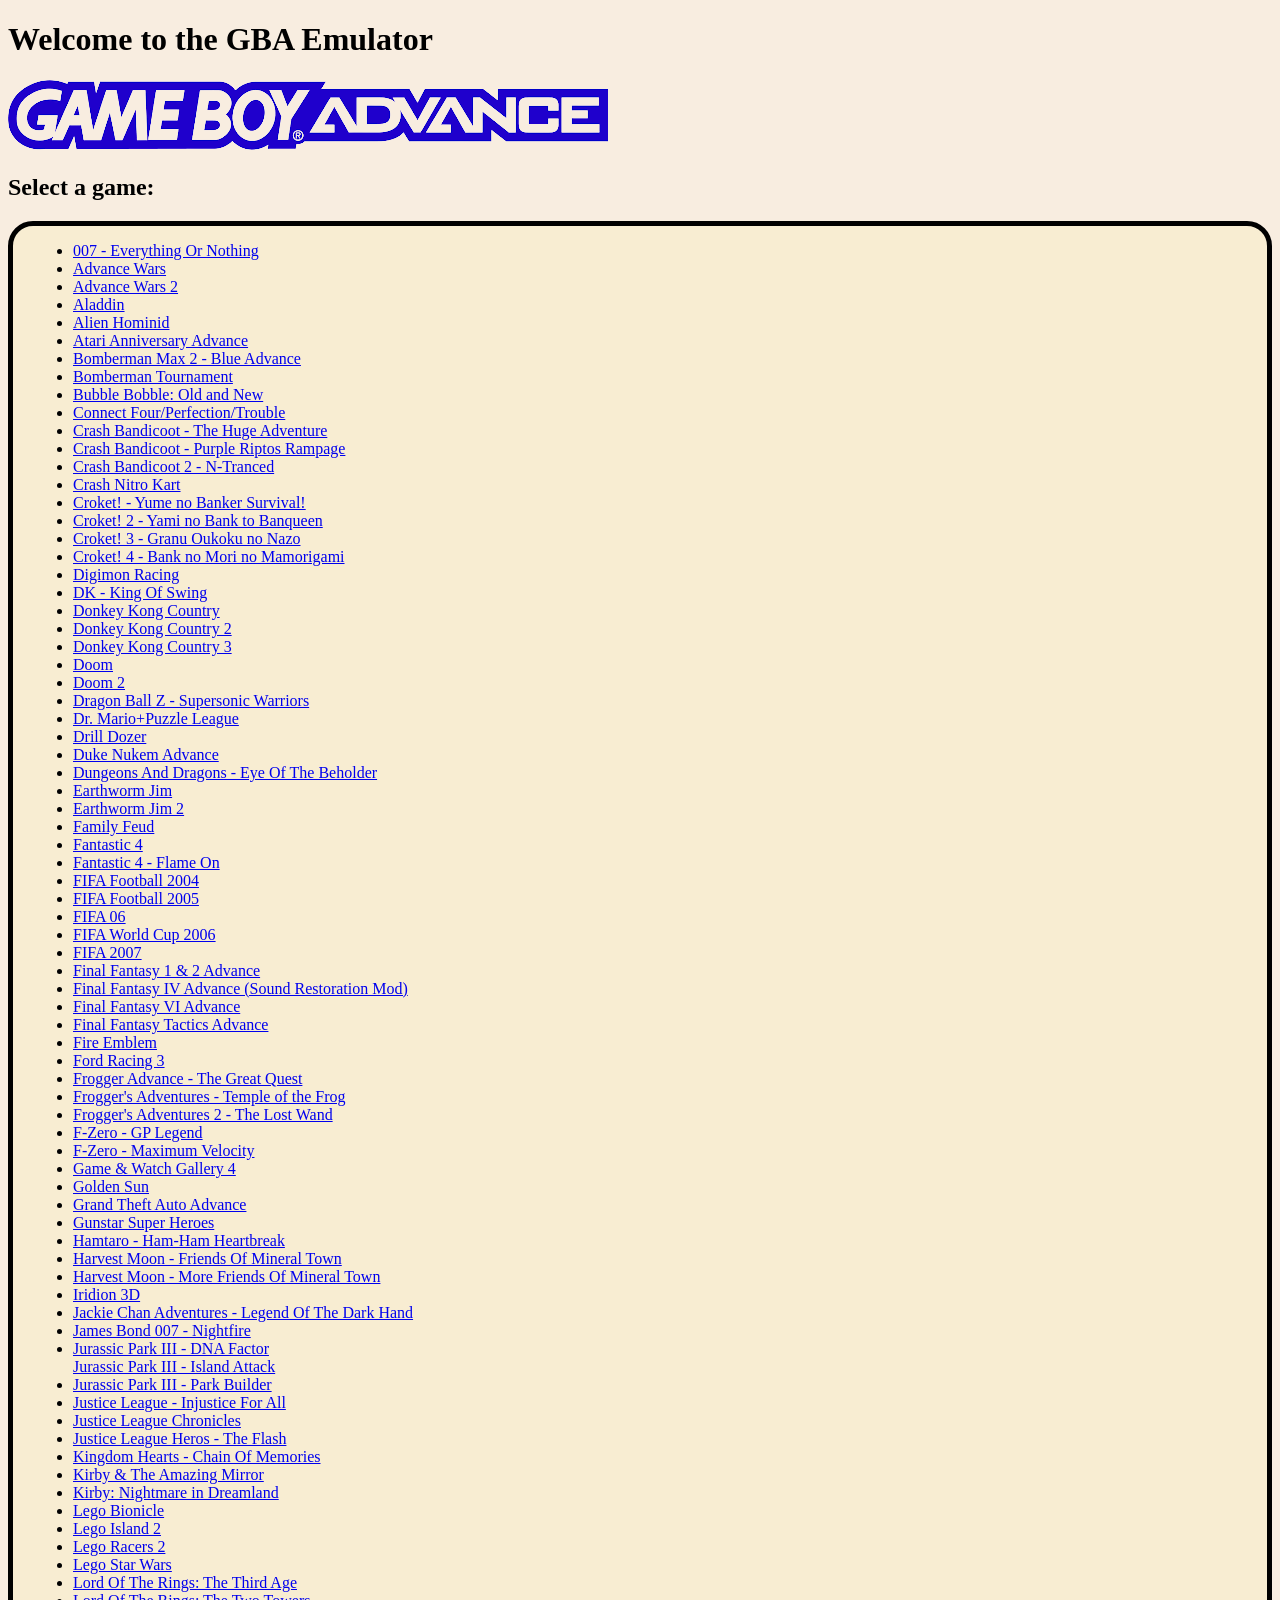
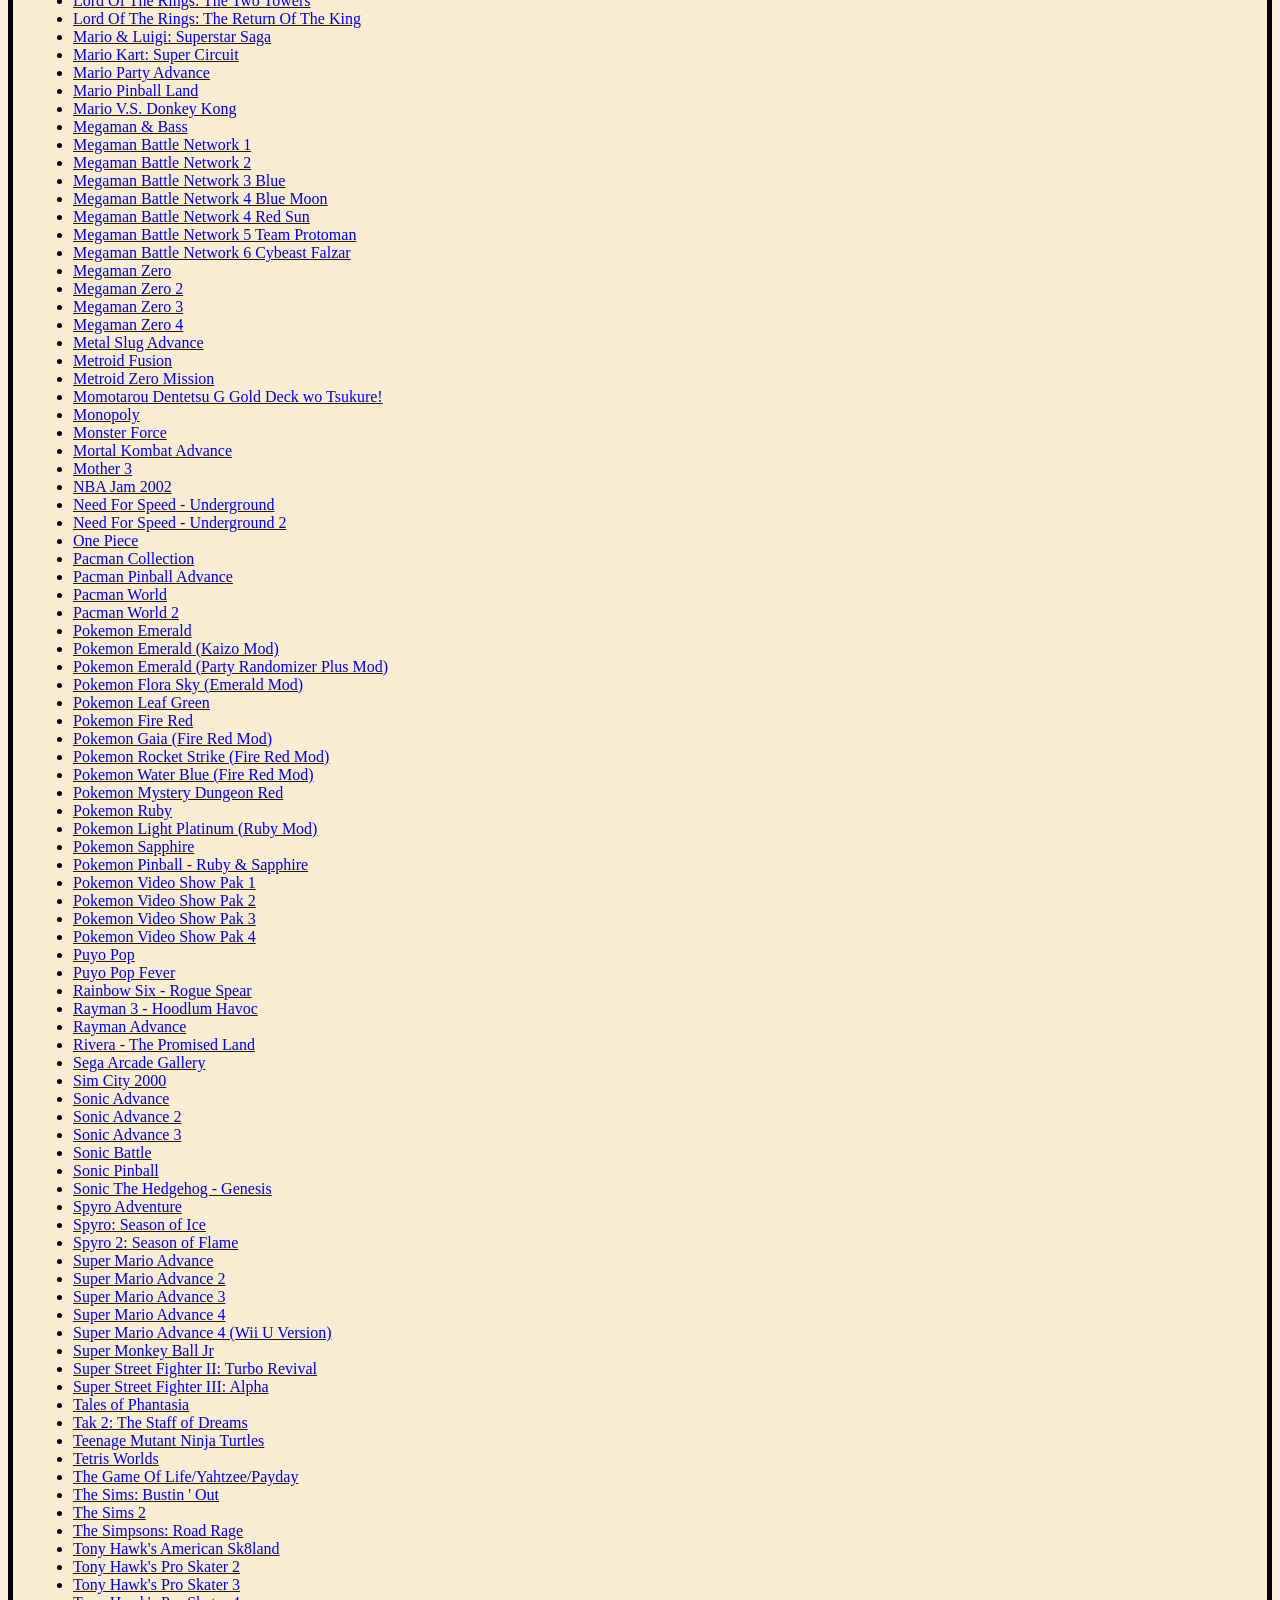
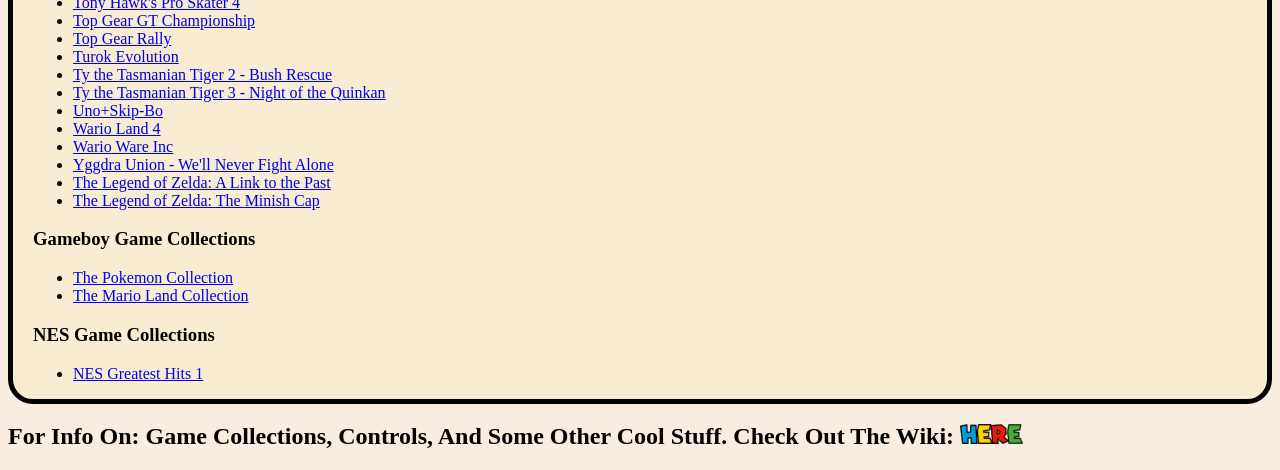
<file: index.html>
<!DOCTYPE html>
<html lang="en">
    <head>
        <link rel="shortcut icon" href="Binaries/gb.ico">
        <title>GBA Games</title>
        <meta charset="UTF-8">
    </head>
    <body style="background:rgb(248, 237, 224);">
        <h1>Welcome to the GBA Emulator</h1>
        <img src="Binaries/gba.png" alt="GBA Logo">
        <h2>Select a game:</h2>
        <main style="border:5px black solid; border-radius:25px; background:rgb(248, 237, 210);padding-left:20px;">
          <ul>
                          <li><a href="./launcher.html#007">007 - Everything Or Nothing</a></li>
              <li><a href="./launcher.html#advancewars">Advance Wars</a></li>
              <li><a href="./launcher.html#advancewars2">Advance Wars 2</a></li>
              <li><a href="./launcher.html#aladdin">Aladdin</a></li>
              <li><a href="./launcher.html#alienhominid">Alien Hominid</a></li>
                          <li><a href="./launcher.html#atari">Atari Anniversary Advance</a></li>
              <li><a href="./launcher.html#bomberman_max2blue">Bomberman Max 2 - Blue Advance</a></li>
              <li><a href="./launcher.html#bomberman_tournament">Bomberman Tournament</a></li>
              <li><a href="./launcher.html#bubblebobble">Bubble Bobble: Old and New</a></li>
                          <li><a href="./launcher.html#cfpt">Connect Four/Perfection/Trouble</a></li>
                          <li><a href="./launcher.html#cbha">Crash Bandicoot - The Huge Adventure</a></li>
                          <li><a href="./launcher.html#cbprr">Crash Bandicoot - Purple Riptos Rampage</a></li>
                          <li><a href="./launcher.html#cb2">Crash Bandicoot 2 - N-Tranced</a></li>
                          <li><a href="./launcher.html#cnk">Crash Nitro Kart</a></li>
              <li><a href="./launcher.html#croket1">Croket! - Yume no Banker Survival!</a></li>
              <li><a href="./launcher.html#croket2">Croket! 2 - Yami no Bank to Banqueen</a></li>
              <li><a href="./launcher.html#croket3">Croket! 3 - Granu Oukoku no Nazo</a></li>
              <li><a href="./launcher.html#croket4">Croket! 4 - Bank no Mori no Mamorigami</a></li>
              <li><a href="./launcher.html#digimon_racing">Digimon Racing</a></li>
                          <li><a href="./launcher.html#dkkos">DK - King Of Swing</a></li>
                          <li><a href="./launcher.html#dkc">Donkey Kong Country</a></li>
                          <li><a href="./launcher.html#dkc2">Donkey Kong Country 2</a></li>
                          <li><a href="./launcher.html#dkc3">Donkey Kong Country 3</a></li>
                          <li><a href="./launcher.html#dm">Doom</a></li>   
                          <li><a href="./launcher.html#dm2">Doom 2</a></li>
              <li><a href="./launcher.html#dbz_supersonic">Dragon Ball Z - Supersonic Warriors</a></li>
                          <li><a href="./launcher.html#dmpl">Dr. Mario+Puzzle League</a></li>
              <li><a href="./launcher.html#drilldozer">Drill Dozer</a></li>
                          <li><a href="./launcher.html#dna">Duke Nukem Advance</a></li>
                          <li><a href="./launcher.html#dnd">Dungeons And Dragons - Eye Of The Beholder</a></li>
              <li><a href="./launcher.html#earthwormjim">Earthworm Jim</a></li>
              <li><a href="./launcher.html#earthwormjim2">Earthworm Jim 2</a></li>
                          <li><a href="./launcher.html#ffeud">Family Feud</a></li>
                          <li><a href="./launcher.html#fan4">Fantastic 4</a></li>
                          <li><a href="./launcher.html#fan4fo">Fantastic 4 - Flame On</a></li>
                          <li><a href="./launcher.html#fifa4">FIFA Football 2004</a></li>
                          <li><a href="./launcher.html#fifa5">FIFA Football 2005</a></li>
                          <li><a href="./launcher.html#fifa6">FIFA 06</a></li>
                          <li><a href="./launcher.html#fifawc6">FIFA World Cup 2006</a></li>
                          <li><a href="./launcher.html#fifa7">FIFA 2007</a></li>
              <li><a href="./launcher.html#ff1and2">Final Fantasy 1 &amp; 2 Advance</a></li>
              <li><a href="./launcher.html#ff4S">Final Fantasy IV Advance (Sound Restoration Mod)</a></li>
              <li><a href="./launcher.html#ff6">Final Fantasy VI Advance</a></li>
              <li><a href="./launcher.html#final_fantasy_tactics">Final Fantasy Tactics Advance</a></li>
              <li><a href="./launcher.html#fire_emblem">Fire Emblem</a></li>
                          <li><a href="./launcher.html#fr3">Ford Racing 3</a></li>
              <li><a href="./launcher.html#frogger1">Frogger Advance - The Great Quest</a></li>
              <li><a href="./launcher.html#frogger2">Frogger's Adventures - Temple of the Frog</a></li>
              <li><a href="./launcher.html#frogger3">Frogger's Adventures 2 - The Lost Wand</a></li>
              <li><a href="./launcher.html#fzero_gp">F-Zero - GP Legend</a></li>
              <li><a href="./launcher.html#fzero_max">F-Zero - Maximum Velocity</a></li>
              <li><a href="./launcher.html#gamewatch4">Game &amp; Watch Gallery 4</a></li>
              <li><a href="./launcher.html#goldensun">Golden Sun</a></li>
                          <li><a href="./launcher.html#gta">Grand Theft Auto Advance</a></li>
              <li><a href="./launcher.html#gunstar_super_heroes">Gunstar Super Heroes</a></li>
              <li><a href="./launcher.html#hamtaro_heartbreak">Hamtaro - Ham-Ham Heartbreak</a></li>
                          <li><a href="./launcher.html#hmfmt">Harvest Moon - Friends Of Mineral Town</a></li>
                          <li><a href="./launcher.html#hmmfmt">Harvest Moon - More Friends Of Mineral Town</a></li>
                          <li><a href="./launcher.html#iridion">Iridion 3D</a></li>
                          <li><a href="./launcher.html#jca">Jackie Chan Adventures - Legend Of The Dark Hand</a></li>
                          <li><a href="./launcher.html#jbn">James Bond 007 - Nightfire</a></li>
                          <li><a href="./launcher.html#jp3dna">Jurassic Park III - DNA Factor</a></li
                          <li><a href="./launcher.html#jp3ia">Jurassic Park III - Island Attack</a></li>
                          <li><a href="./launcher.html#jp3pb">Jurassic Park III - Park Builder</a></li>
                          <li><a href="./launcher.html#jlifa">Justice League - Injustice For All</a></li>
                          <li><a href="./launcher.html#jlc">Justice League Chronicles</a></li>
                          <li><a href="./launcher.html#jlhth">Justice League Heros - The Flash</a></li>
                          <li><a href="./launcher.html#khcom">Kingdom Hearts - Chain Of Memories</a></li>
              <li><a href="./launcher.html#kirbymirror">Kirby &amp; The Amazing Mirror</a></li>
              <li><a href="./launcher.html#kirbynightmare">Kirby: Nightmare in Dreamland</a></li>
                          <li><a href="./launcher.html#lb">Lego Bionicle</a></li>
                          <li><a href="./launcher.html#li2">Lego Island 2</a></li>
                          <li><a href="./launcher.html#lr2">Lego Racers 2</a></li>
                          <li><a href="./launcher.html#lsw">Lego Star Wars</a></li>
                          <li><a href="./launcher.html#lotrtta">Lord Of The Rings: The Third Age</a></li>
                          <li><a href="./launcher.html#lotr2">Lord Of The Rings: The Two Towers</a></li>
                          <li><a href="./launcher.html#lotr3">Lord Of The Rings: The Return Of The King</a></li>
              <li><a href="./launcher.html#superstar">Mario &amp; Luigi: Superstar Saga</a></li>
              <li><a href="./launcher.html#mariokart">Mario Kart: Super Circuit</a></li>
              <li><a href="./launcher.html#marioparty">Mario Party Advance</a></li>
              <li><a href="./launcher.html#mariopinball">Mario Pinball Land</a></li>  
                          <li><a href="./launcher.html#mvsdk">Mario V.S. Donkey Kong</a></li>
              <li><a href="./launcher.html#megamanbass">Megaman &amp; Bass</a></li>
              <li><a href="./launcher.html#megaman_battle1">Megaman Battle Network 1</a></li>
              <li><a href="./launcher.html#megaman_battle2">Megaman Battle Network 2</a></li>
              <li><a href="./launcher.html#megaman_battle3_blue">Megaman Battle Network 3 Blue</a></li>
              <li><a href="./launcher.html#megaman_battle4_blue">Megaman Battle Network 4 Blue Moon</a></li>
              <li><a href="./launcher.html#megaman_battle4_red">Megaman Battle Network 4 Red Sun</a></li>
              <li><a href="./launcher.html#megaman_battle5">Megaman Battle Network 5 Team Protoman</a></li>
              <li><a href="./launcher.html#megaman_battle6">Megaman Battle Network 6 Cybeast Falzar</a></li>
              <li><a href="./launcher.html#megaman_zero1">Megaman Zero</a></li>
              <li><a href="./launcher.html#megaman_zero2">Megaman Zero 2</a></li>
              <li><a href="./launcher.html#megaman_zero3">Megaman Zero 3</a></li>
              <li><a href="./launcher.html#megaman_zero4">Megaman Zero 4</a></li>
              <li><a href="./launcher.html#metalslug">Metal Slug Advance</a></li>
              <li><a href="./launcher.html#metroid_fusion">Metroid Fusion</a></li>
                          <li><a href="./launcher.html#mzm">Metroid Zero Mission</a></li>
              <li><a href="./launcher.html#momotarou_dentetsu">Momotarou Dentetsu G Gold Deck wo Tsukure!</a></li>
              <li><a href="./launcher.html#monopoly">Monopoly</a></li>
              <li><a href="./launcher.html#monster_force">Monster Force</a></li>
              <li><a href="./launcher.html#mortal_kombat">Mortal Kombat Advance</a></li>
                          <li><a href="./launcher.html#m3">Mother 3</a></li>
                          <li><a href="./launcher.html#nbaj">NBA Jam 2002</a></li>
                          <li><a href="./launcher.html#nfsu">Need For Speed - Underground</a></li>
                          <li><a href="./launcher.html#nfsu2">Need For Speed - Underground 2</a></li>
                          <li><a href="./launcher.html#onepiece">One Piece</a></li>
                          <li><a href="./launcher.html#pmc">Pacman Collection</a></li>
                          <li><a href="./launcher.html#pmpa">Pacman Pinball Advance</a></li>
              <li><a href="./launcher.html#pacman_world">Pacman World</a></li>
              <li><a href="./launcher.html#pacman_world2">Pacman World 2</a></li>
              <li><a href="./launcher.html#pokemonemerald">Pokemon Emerald</a></li>
                          <li><a href="./launcher.html#pokemonek">Pokemon Emerald (Kaizo Mod)</a></li>
                          <li><a href="./launcher.html#eprp">Pokemon Emerald (Party Randomizer Plus Mod)</a></li>
                          <li><a href="./launcher.html#pokemonflorasky">Pokemon Flora Sky (Emerald Mod)</a></li>
              <li><a href="./launcher.html#pokemongreen">Pokemon Leaf Green</a></li>
              <li><a href="./launcher.html#pokemonred">Pokemon Fire Red</a></li>
                          <li><a href="./launcher.html#gaia">Pokemon Gaia (Fire Red Mod)</a></li>
                          <li><a href="./launcher.html#prs">Pokemon Rocket Strike (Fire Red Mod)</a></li>
                          <li><a href="./launcher.html#pokewb">Pokemon Water Blue (Fire Red Mod)</a></li>
              <li><a href="./launcher.html#mysteryred">Pokemon Mystery Dungeon Red</a></li>
              <li><a href="./launcher.html#pokemonruby">Pokemon Ruby</a></li>
                          <li><a href="./launcher.html#pokemonlp">Pokemon Light Platinum (Ruby Mod)</a></li>
              <li><a href="./launcher.html#pokemonsapphire">Pokemon Sapphire</a></li>
                          <li><a href="./launcher.html#pprs">Pokemon Pinball - Ruby & Sapphire</a></li>
              <li><a href="./launcher.html#gba_video_pokemon_1">Pokemon Video Show Pak 1</a></li>
              <li><a href="./launcher.html#gba_video_pokemon_2">Pokemon Video Show Pak 2</a></li>
              <li><a href="./launcher.html#gba_video_pokemon_3">Pokemon Video Show Pak 3</a></li>
              <li><a href="./launcher.html#gba_video_pokemon_4">Pokemon Video Show Pak 4</a></li>
                          <li><a href="./launcher.html#puyopop">Puyo Pop</a></li>
                          <li><a href="./launcher.html#ppf">Puyo Pop Fever</a></li>
                          <li><a href="./launcher.html#rsrs">Rainbow Six - Rogue Spear</a></li>
                          <li><a href="./launcher.html#r3hh">Rayman 3 - Hoodlum Havoc</a></li>
                          <li><a href="./launcher.html#ra">Rayman Advance</a></li>
                          <li><a href="./launcher.html#rtpl">Rivera - The Promised Land</a></li>
                          <li><a href="./launcher.html#sag">Sega Arcade Gallery</a></li>
                          <li><a href="./launcher.html#sc">Sim City 2000</a></li>
              <li><a href="./launcher.html#sonic_advance">Sonic Advance</a></li>
              <li><a href="./launcher.html#sonic_advance2">Sonic Advance 2</a></li>
              <li><a href="./launcher.html#sonic_advance3">Sonic Advance 3</a></li>
              <li><a href="./launcher.html#sonicbattle">Sonic Battle</a></li>
              <li><a href="./launcher.html#sonicpinball">Sonic Pinball</a></li>
                          <li><a href="./launcher.html#sthg">Sonic The Hedgehog - Genesis</a></li>
              <li><a href="./launcher.html#spyro_adventure">Spyro Adventure</a></li>
              <li><a href="./launcher.html#spyro_ice">Spyro: Season of Ice</a></li>
              <li><a href="./launcher.html#spyro_flame">Spyro 2: Season of Flame</a></li>
              <li><a href="./launcher.html#supermarioadvance">Super Mario Advance</a></li>
              <li><a href="./launcher.html#supermarioadvance2">Super Mario Advance 2</a></li>
              <li><a href="./launcher.html#supermarioadvance3">Super Mario Advance 3</a></li>
              <li><a href="./launcher.html#supermarioadvance4">Super Mario Advance 4</a></li>
                          <li><a href="./launcher.html#sma4+">Super Mario Advance 4 (Wii U Version)</a></li>            
              <li><a href="./launcher.html#supermonkeyballjr">Super Monkey Ball Jr</a></li>
              <li><a href="./launcher.html#super_street_fighter_2_turbo_revival">Super Street Fighter II: Turbo Revival</a></li>
              <li><a href="./launcher.html#super_street_fighter_3_alpha">Super Street Fighter III: Alpha</a></li>
              <li><a href="./launcher.html#tales_of_phantasia">Tales of Phantasia</a></li>
              <li><a href="./launcher.html#tak2_staff_of_dreams">Tak 2: The Staff of Dreams</a></li>
              <li><a href="./launcher.html#tmnt">Teenage Mutant Ninja Turtles</a></li>
              <li><a href="./launcher.html#tetris_worlds">Tetris Worlds</a></li>
                    <li><a href="./launcher.html#lyp">The Game Of Life/Yahtzee/Payday</a></li>
              <li><a href="./launcher.html#sims_bustin_out">The Sims: Bustin &#39; Out</a></li>
              <li><a href="./launcher.html#sims2">The Sims 2</a></li>
              <li><a href="./launcher.html#simpsons">The Simpsons: Road Rage</a></li> 
                          <li><a href="./launcher.html#thas">Tony Hawk's American Sk8land</a></li>
                          <li><a href="./launcher.html#thps2">Tony Hawk's Pro Skater 2</a></li>
                          <li><a href="./launcher.html#thps3">Tony Hawk's Pro Skater 3</a></li>
                          <li><a href="./launcher.html#thps4">Tony Hawk's Pro Skater 4</a></li>
                          <li><a href="./launcher.html#tggtc">Top Gear GT Championship</a></li>
                          <li><a href="./launcher.html#tgr">Top Gear Rally</a></li>
              <li><a href="./launcher.html#turok_evolution">Turok Evolution</a></li>
                          <li><a href="./launcher.html#ty2">Ty the Tasmanian Tiger 2 - Bush Rescue</a></li>
                          <li><a href="./launcher.html#ty3">Ty the Tasmanian Tiger 3 - Night of the Quinkan</a></li>
                          <li><a href="./launcher.html#unsb">Uno+Skip-Bo</a></li>
              <li><a href="./launcher.html#warioland4">Wario Land 4</a></li>
              <li><a href="./launcher.html#wario_ware">Wario Ware Inc</a></li>
                          <li><a href="./launcher.html#ynfa">Yggdra Union - We'll Never Fight Alone</a></li>
              <li><a href="./launcher.html#zelda_past">The Legend of Zelda: A Link to the Past</a></li>
              <li><a href="./launcher.html#zelda_minish">The Legend of Zelda: The Minish Cap</a></li>
          </ul>
              <h3>Gameboy Game Collections</h3>
          <ul>
              <li><a href="./launcher.html#pokemongb">The Pokemon Collection</a></li>
              <li><a href="./launcher.html#marioland">The Mario Land Collection</a></li>
          </ul>
              <h3>NES Game Collections</h3>
          <ul>
              <li><a href="./launcher.html#nesgh1">NES Greatest Hits 1</a></li>
          </ul>
        </main>
      <h2>For Info On: Game Collections, Controls, And Some Other Cool Stuff. Check Out The Wiki: <a href="https://github.com/Browncha023/GBA/wiki" target="_blank"><img src="Binaries/here.png" alt="here"></a></h2>
    </body>
</html>
</file>
